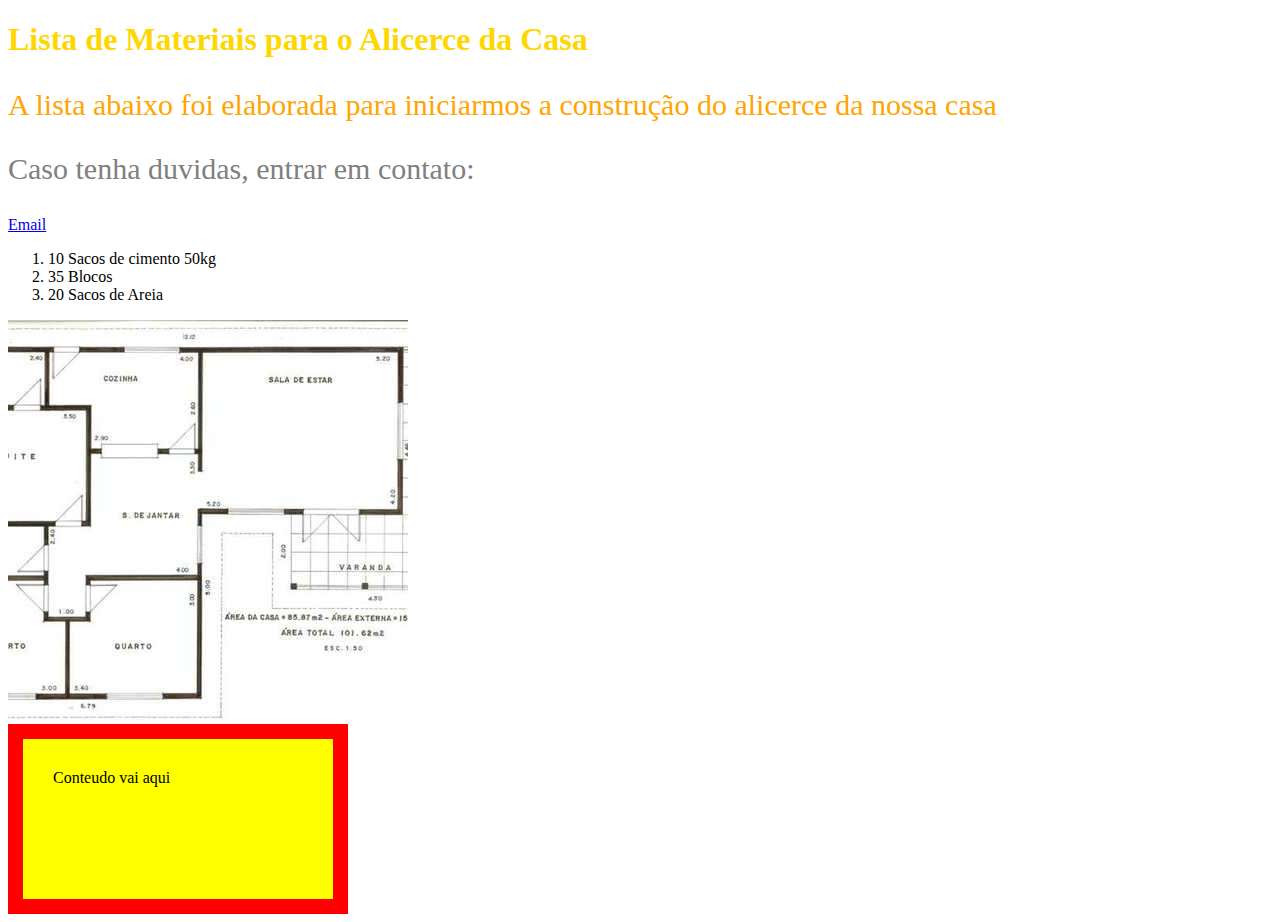
<file: site/index.html>
<!DOCTYPE html>
<html lang="pt-br">

<head>
    <meta charset = "UTF-8">
    <title>Document</title>
    <link rel="stylesheet" href="style.css">
</head>

<body>
    
    <h1>Lista de Materiais para o Alicerce da Casa</h1>

    <p>A lista abaixo foi elaborada para iniciarmos a construção do alicerce da nossa casa</p>
    <p class = "teste">Caso tenha duvidas, entrar em contato:</p> <a href = "www.casasemconstrucao.com.br">Email</a>

<ol>
    <li>10 Sacos de cimento 50kg</li>
    <li>35 Blocos</li>
    <li>20 Sacos de Areia</li>
</ol>
<img src="alicerce.jpg" alt="Meu Alicerce">
<div>Conteudo vai aqui </div>
</body>

</html>
</file>
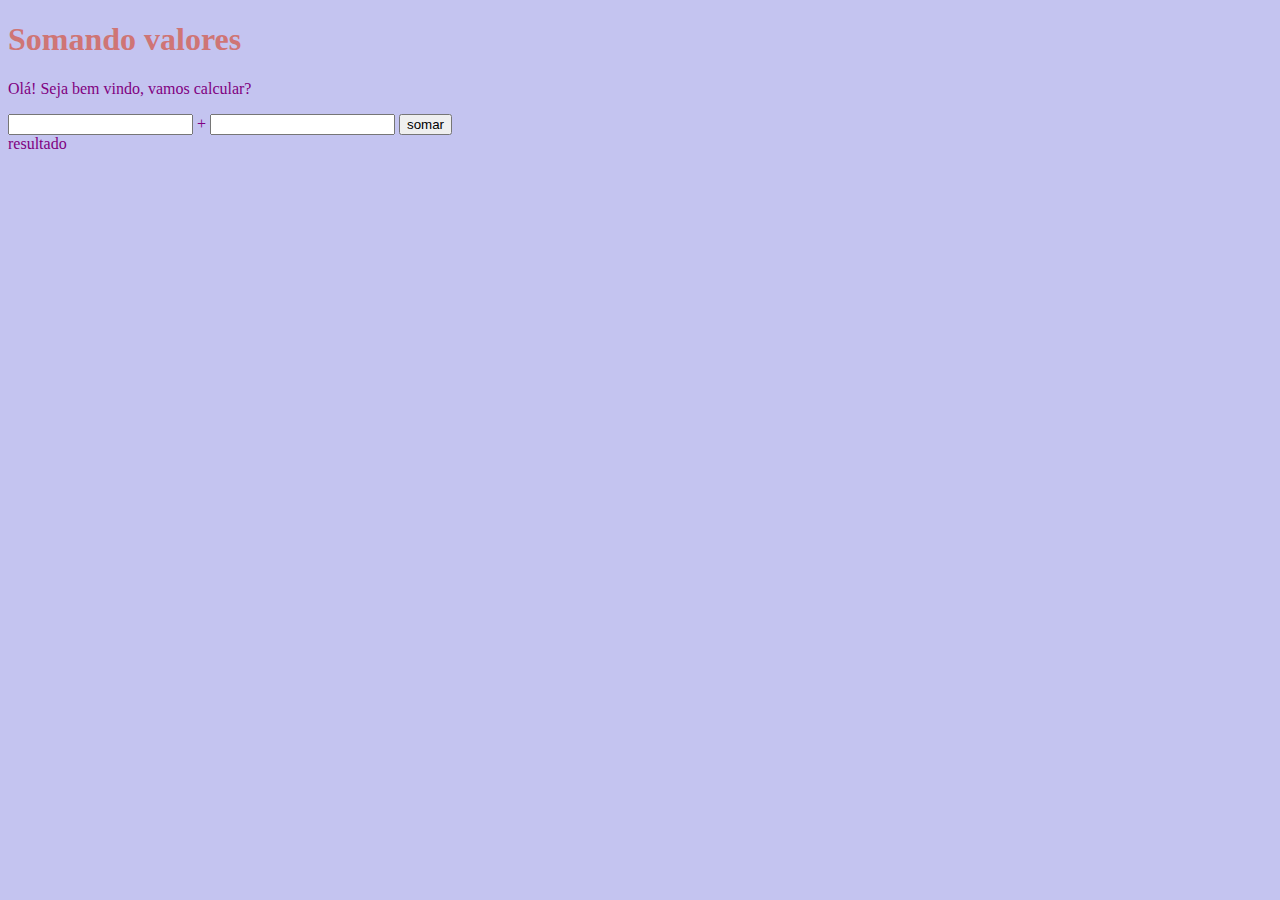
<file: ex015/ex.001.html>
<!DOCTYPE html>
<html lang="pt-br">
<head>
    <meta charset="UTF-8">
    <meta http-equiv="X-UA-Compatible" content="IE=edge">
    <meta name="viewport" content="width=device-width, initial-scale=1.0">
    <title>Meu primeiro programa</title>
    <style>
        body{
            background-color: rgb(196, 196, 240);
            color: purple;
            font: normal: 20pt Arial;
        }
        h1{
            color: rgb(207, 117, 117)
        }
    </style>
</head>
<body>
    <h1>Somando valores</h1>
    <p>Olá! Seja bem vindo, vamos calcular?</p>
     <input type="number" name = "txtn1" id = "txtn1"> +
     <input type="number" name = "txtn2" id = "txtn2">
     <input type="button" value = "somar" onclick="somar()">
    <div id="res">resultado</div>

    
     <script>
    function somar(){
        var tn1 = window.document.getElementById("txtn1")
        var tn2 = window.document.querySelector('input#txtn2')
        var res = window.document.getElementById('res')
        var n1 = Number(tn1.value)
        var n2 = Number(tn2.value)
        var s = n1 + n2 
        res.innerHTML = `A soma entre ${n1} e ${n2} e igual a ${s}`  
    
    if(s  > 50){
        res.innerHTML('Ótima conta!')
    }
    else(s < 50){
        res.innerHTML('Muito simples, poderia melhorar')
    }
}
</script>
</body>
</html>
</file>
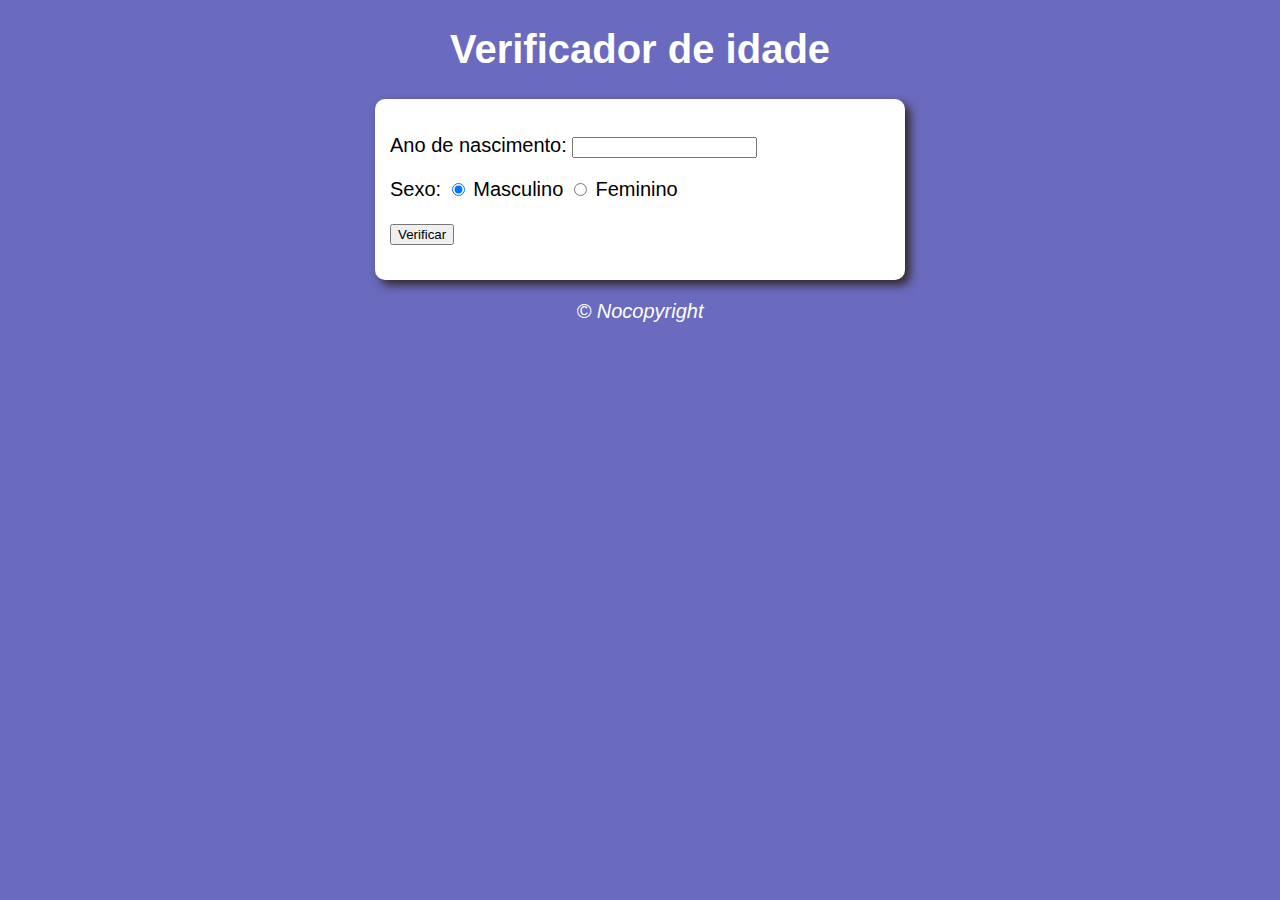
<file: teste/aula.html>
<!DOCTYPE html>
<html lang="pt-br"
<head>
    <meta charset="UTF-8">
    <meta name="viewport" content="width-device-width, initial-scale-1.0">
    <meta http-equiv="X-UA-Compatible" content="ie=edge">
    <title> Modelo </title>
    <link rel="stylesheet" href="style.css">
</head>
<body>
<header>
    <h1>Verificador de idade</h1>
</header>
    <section>
        <div>
            <p>Ano de nascimento:
                <input type="number" name="txtano" min="0">
            </p>
            <p>Sexo:
                <input type="radio" name="radsex" id="mas" checked>
                <label for="mas">Masculino</label>
                <input type="radio" name="radsex" id="fem">
                <label for="fem">Feminino</label>
            </p>
            <p>
                <input type="button" value="Verificar" onclick="Verificar()">
            </p>

        </div>
        <div id="res">

        </div>
    </section>
    <footer>
        <p>&copy; Nocopyright</p>
    </footer>
    <script src="jv.js"></script>
</body>
</html>
</file>
<file: site/style.css>
p{
    font-size: 30px;
    color: orange;
}

h1{
    font-size: 48;
    color: gold;
}

.teste{
    font-size: 20;
    color: grey;
}
div{
    background: yellow;
    width: 250px;
    height: 100px;
    padding: 30px;
    border: 15px solid red;
}
.container{
    display: inline-flex;
    flex-wrap: nowrap;
}

<!DOCTYPE html>
<html lang="pt-br">

<head>
    <meta charset = "UTF-8">
    <title>Document</title>
    <link rel="stylesheet" href="style.css">
</head>

<body>
   

    <h1>Lista de Materiais para o Alicerce da Casa</h1>

    <p>A lista abaixo foi elaborada para iniciarmos a construção do alicerce da nossa casa</p>
    <p>Caso tenha duvidas, entrar em contato:</p> <a href = "www.casasemconstrucao.com.br">Email</a>

<ol>
    <li>150 Sacos de cimento 50kg</li>
    <li>550 Blocos</li>
    <li>90 Sacos de Areia</li>
</ol>
<img src="alicerce.jpg" alt="Meu Alicerce">
<div>Conteudo vai aqui </div>
</body>

</html>
</file>
<file: teste/style.css>
body{
    background-color: rgb(106, 106, 190);
    font: normal 15pt Arial;


}
header{
    color: white;
    text-align: center;
}
section{
  background-color: white;
  border-radius: 10px;
  padding: 15px;
  width: 500px;
  margin: auto;
  box-shadow: 5px 5px 10px rgb(51, 40, 40);
  
}
footer{
  color: white;
  text-align: center;
  font-style: italic;

}
</file>
